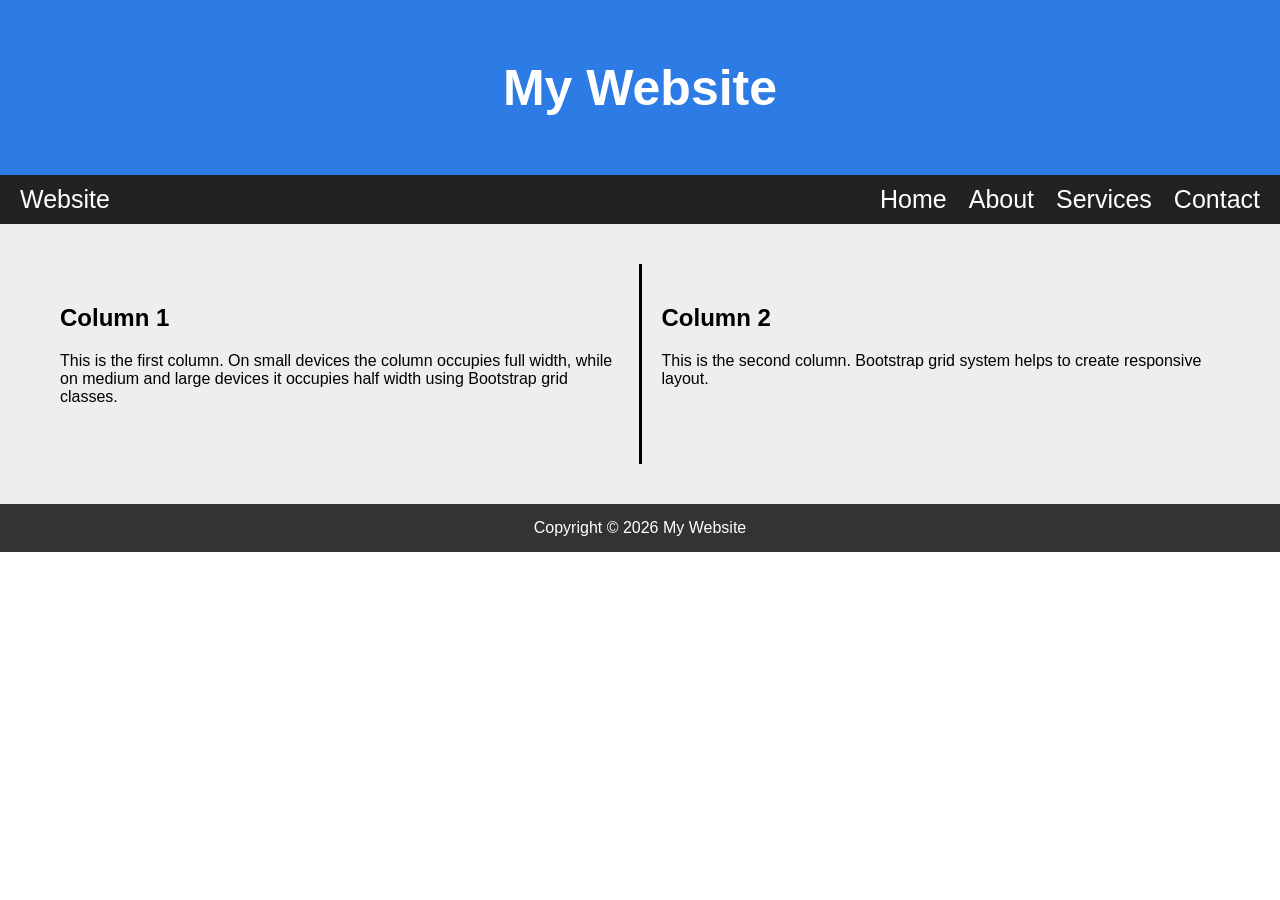
<file: index.html>
<!DOCTYPE html>
<html>
<head>
    <title>My Website</title>
    <link rel="stylesheet" href="index.css">
</head>

<body>

<!-- Header -->
<div class="header">
    <h1>My Website</h1>
</div>


<div class="navbar">

    <div class="logo">
        Website
    </div>

    <div class="menu">
        <a href="#">Home</a>
        <a href="#">About</a>
        <a href="#">Services</a>
        <a href="#">Contact</a>
    </div>

</div>


<div class="container">

    <div class="column">
        <h2>Column 1</h2>

        <p>
            This is the first column. On small devices the column occupies full width,
            while on medium and large devices it occupies half width using Bootstrap
            grid classes.
        </p>
    </div>

    <div style="border-left:3px solid black; height:200px;"></div>

    <div class="column">
        <h2>Column 2</h2>

        <p>
            This is the second column. Bootstrap grid system helps to create
            responsive layout.
        </p>
    </div>

</div>


<div class="footer">
    Copyright © 2026 My Website
</div>

</body>
</html>
</file>
<file: index.css>
body{
    margin:0;
    font-family: Arial, sans-serif;
}



.header{
    background:#2d7be5;
    color:white;
    text-align:center;
    padding:25px;
    font-size:25px;
}



.navbar{
    background:#222;
    color:white;
    display:flex;
    justify-content:space-between;
    padding:10px 20px;
    font-size:25px;
}

.navbar a{
    color:white;
    text-decoration:none;
    margin-left:15px;
}



.container{
    display:flex;
    padding:40px;
    background:#eee;
}



.column{
    flex:1;
    padding:20px;
}



.footer{
    background:#333;
    color:white;
    text-align:center;
    padding:15px;
}
</file>
